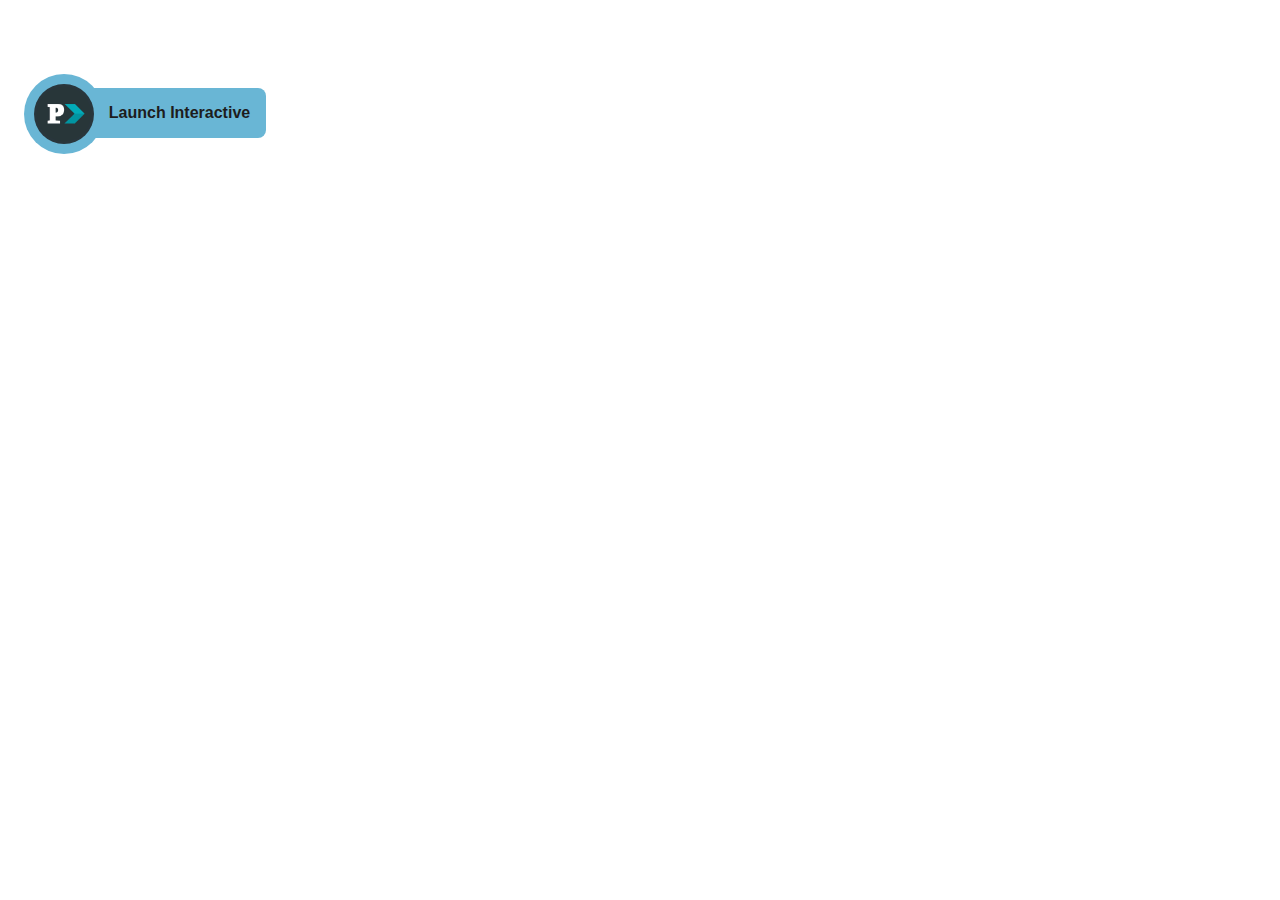
<file: launch.html>
<!DOCTYPE html>
<html lang="en">
<head>
    <meta charset="UTF-8">
    <meta name="viewport" content="width=device-width, initial-scale=1.0">
    <title>Launch Button Page</title>
</head>
<body>
    <a class="launch-ctn" href="https://fed-election-map-git-main-e-wickhams-projects.vercel.app/" target="_blank">
            <div class="btn-circle"></div>
            <div class="btn-launch">
                Launch Interactive
            </div>
            <img class="btn-logo" src="logo.jpg" alt="">
    </a>
    <style>
        .launch-ctn {
            max-width: 200px;
            text-decoration: none;
        }

        .btn-launch {
            padding: 1rem 1rem 1rem 3rem;
            width: fit-content;
            position: relative;
            left: 3.3rem;
            background-color: #69b6d5;
            font-family: "Adelle", sans-serif;
            font-weight: 700;
            color: #1d1d1d;
            border-radius: 0.5rem;
        }
        .btn-circle {
            content: '';
            width: 80px;
            height: 80px;
            -moz-border-radius: 60px;
            -webkit-border-radius: 60px;
            border-radius: 60px;
            background-color: #69b6d5;
            position: relative;
            top: 4.1rem;
            left: 1rem;
        }

        .btn-logo {
            position: relative;
            height: 60px;
            -moz-border-radius: 30px;
            -webkit-border-radius: 30px;
            border-radius: 30px;
            bottom: 3.4rem;
            left: 1.6rem;
        }

        .launch-ctn:hover div {
            background-color: #1d1d1d;
            color:#69b6d5;
            transition: 0.3s;
            cursor: pointer;
        }
    </style>

</body>
</html>
</file>
